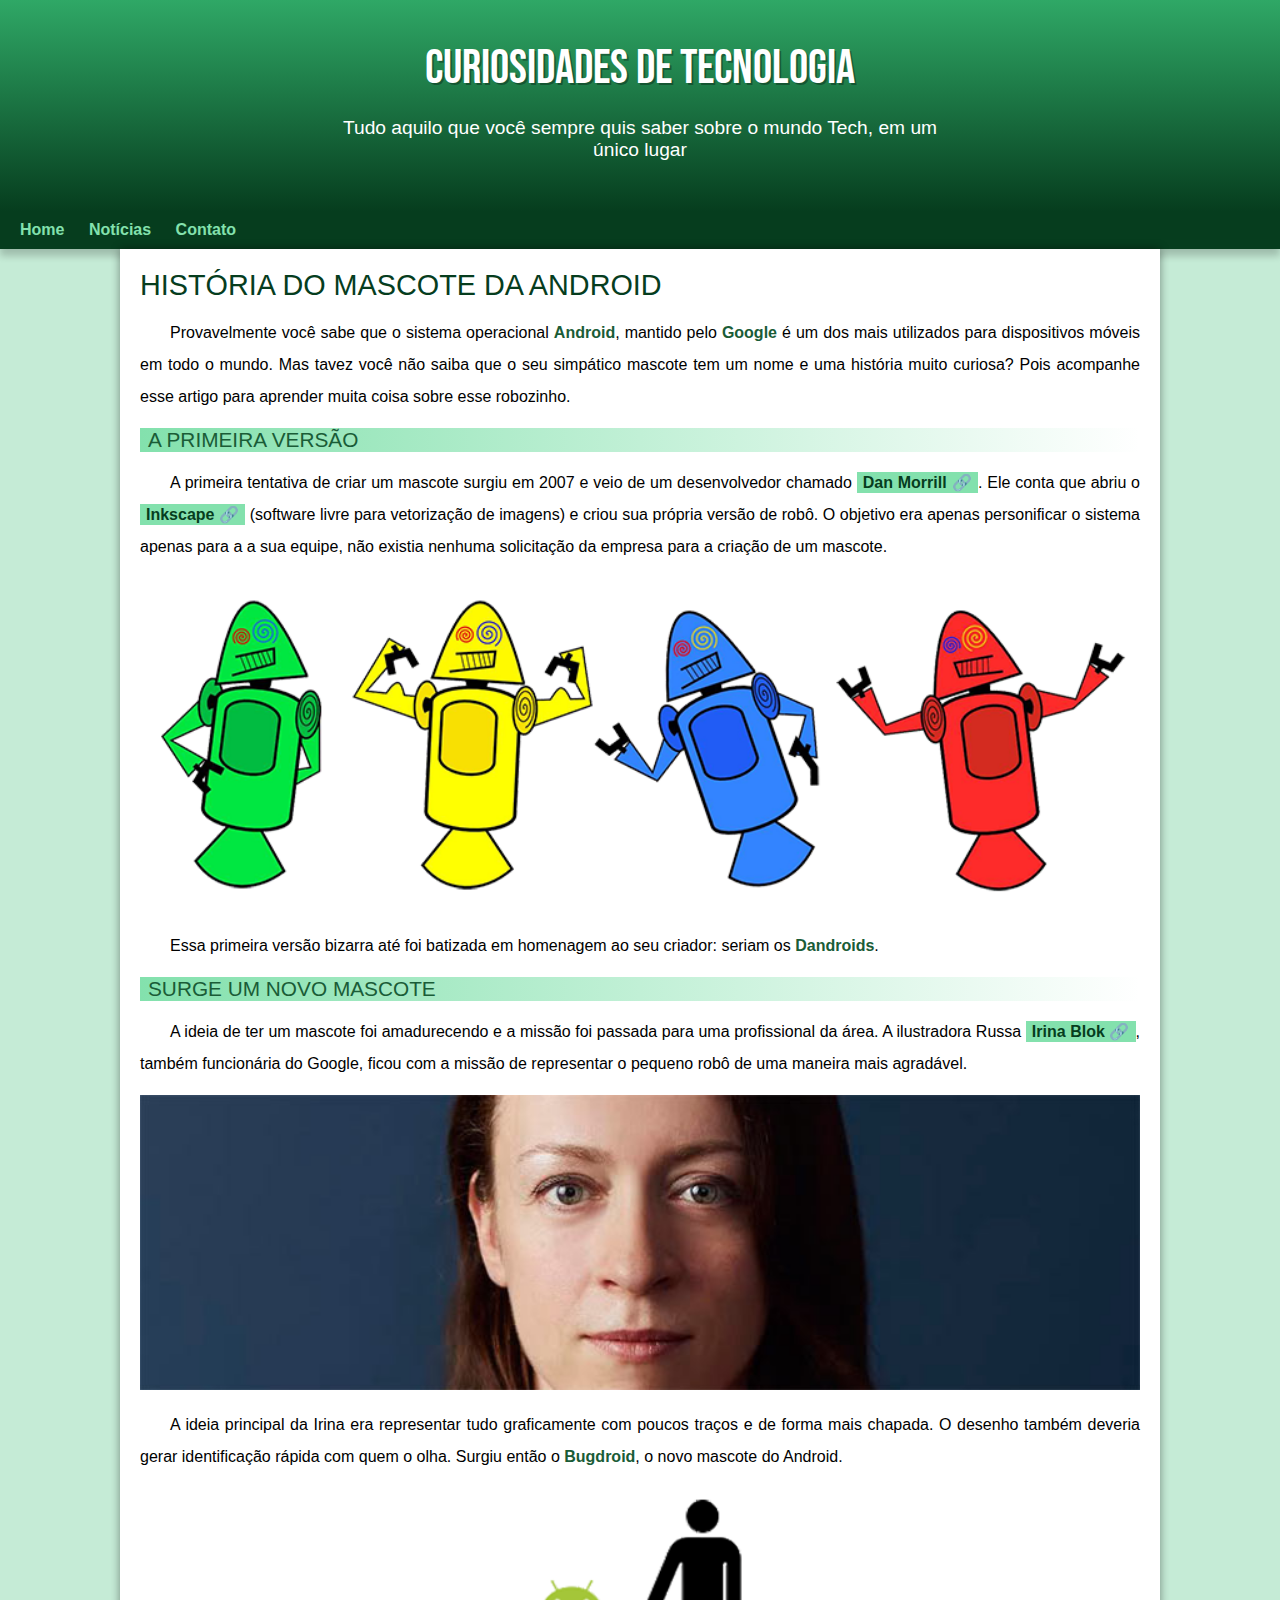
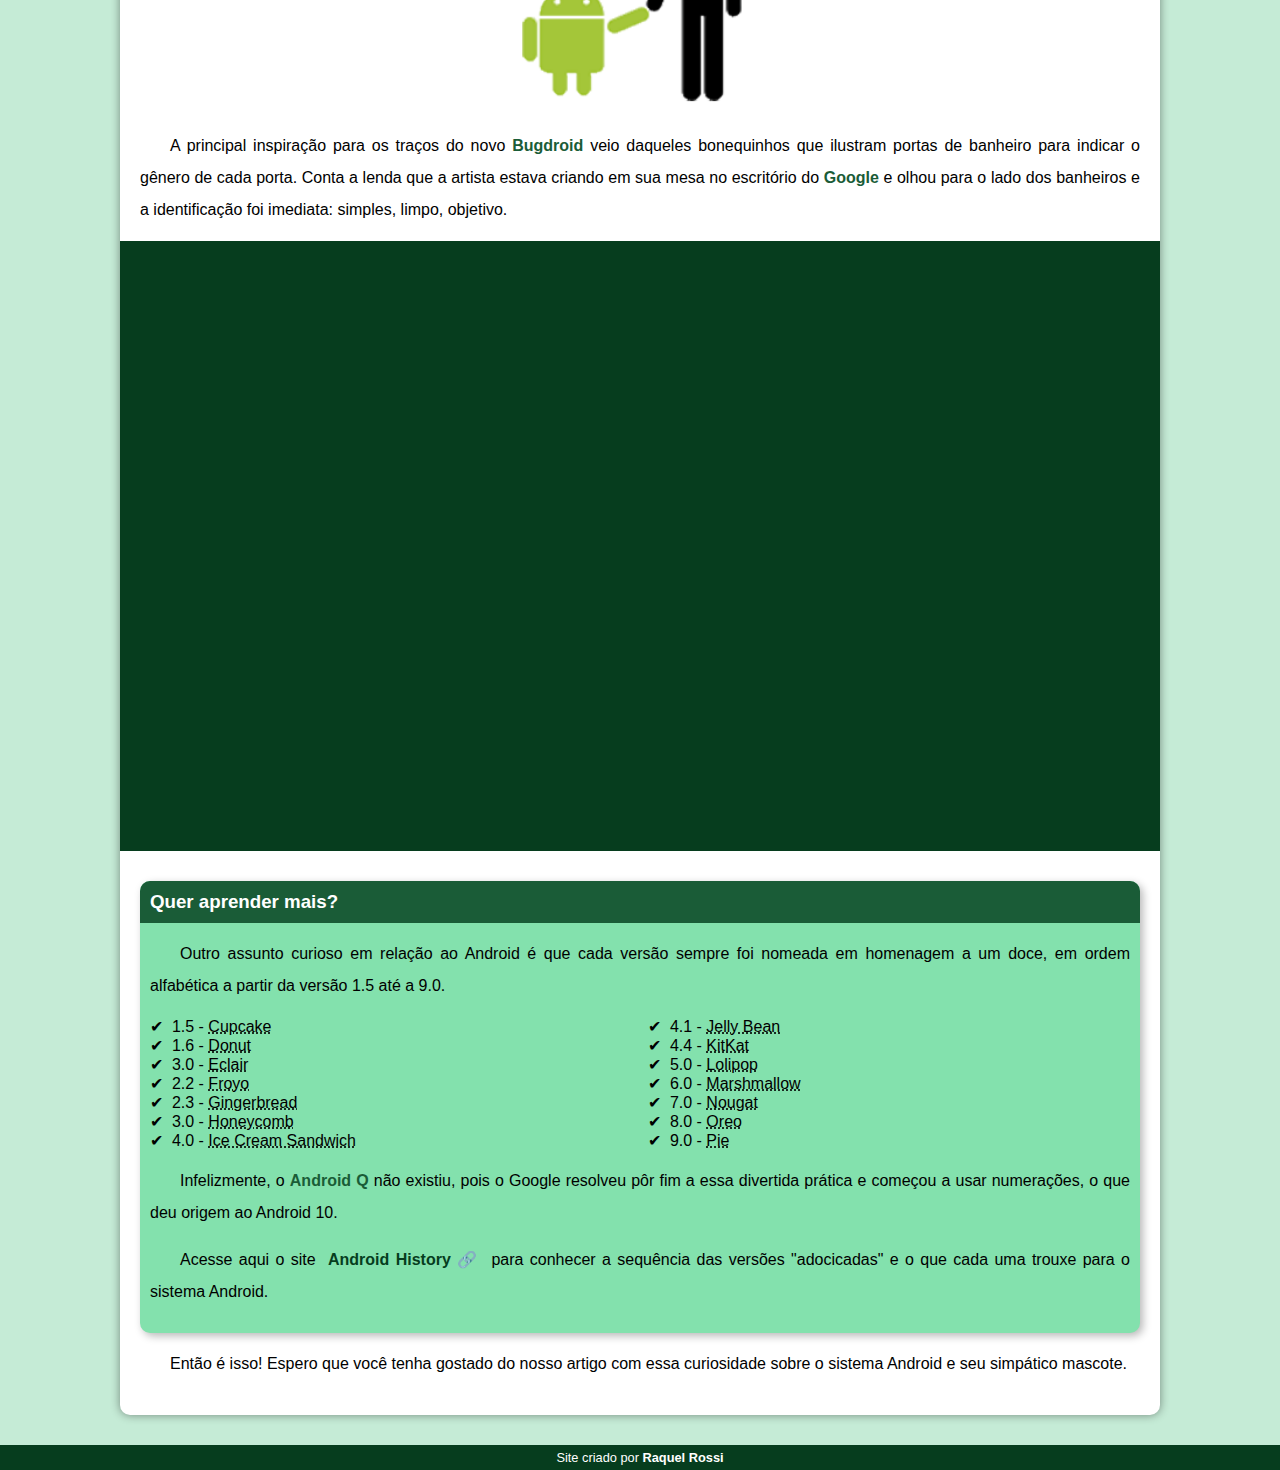
<file: index.html>
<!DOCTYPE html>
<html lang="pt-br">
<head>
    <meta charset="UTF-8">
    <meta http-equiv="X-UA-Compatible" content="IE=edge">
    <meta name="viewport" content="width=device-width, initial-scale=1.0">
    <link rel="stylesheet" href="style.css">
    <link rel="shortcut icon" href="imagens/favicon.ico" type="imagens/x.icon">
    <title>Como surgiu o mascote do Android
    </title>
</head>
<body>
    <header>
        <h1>CURIOSIDADES DE TECNOLOGIA</h1>

        <p>
            Tudo aquilo que você sempre quis saber sobre o mundo Tech, em um único lugar
        </p>
    </header>
    <nav>
            <a href="#">Home</a>
            <a href="#">Notícias</a>
            <a href="#">Contato</a>
    </nav>
    <main>
        <article>
            <h1>HISTÓRIA DO MASCOTE DA ANDROID</h1>

            <p>
                Provavelmente você sabe que o sistema operacional <strong>Android</strong>, mantido pelo <strong>Google</strong> é um dos mais utilizados para dispositivos móveis em todo o mundo. Mas tavez você não saiba que o seu simpático mascote tem um nome e uma história muito curiosa? Pois acompanhe esse artigo para aprender muita coisa sobre esse robozinho.
            </p>

            <h2>A PRIMEIRA VERSÃO</h2>

            <p>
                A primeira tentativa de criar um mascote surgiu em 2007 e veio de um desenvolvedor chamado <a href="https://androidcommunity.com/dan-morrill-shows-us-the-android-mascot-that-almost-was-20130103/" target="_blank" class="externo">Dan Morrill</a>. Ele conta que abriu o <a href="https://inkscape.org" target="_blank" class="externo">Inkscape</a> (software livre para vetorização de imagens) e criou sua própria versão de robô. O objetivo era apenas personificar o sistema apenas para a a sua equipe, não existia nenhuma solicitação da empresa para a criação de um mascote.
            </p>

            <picture>
                <source media="(max-width: 670px)" srcset="imagens/dan-droids-pq.png">
                <img src="imagens/dan-droids.png" alt="androids">
            </picture>
           
            <p>
                Essa primeira versão bizarra até foi batizada em homenagem ao seu criador: seriam os <strong>Dandroids</strong>.
            </p>

            <h2>SURGE UM NOVO MASCOTE</h2>

            <p>
                A ideia de ter um mascote foi amadurecendo e a missão foi passada para uma profissional da área. A ilustradora Russa <a href="https://www.irinablok.com" target="_blank" class="externo">Irina Blok</a>, também funcionária do Google, ficou com a missão de representar o pequeno robô de uma maneira mais agradável.
            </p>

            <picture>
                <source media="(max-width: 670px)" srcset="imagens/irina-blok-pq.jpg">
                <img src="imagens/irina-blok.jpg" alt="foto_irina">
            </picture>
         
            <p>
                A ideia principal da Irina era representar tudo graficamente com poucos traços e de forma mais chapada. O desenho também deveria gerar identificação rápida com quem o olha. Surgiu então o <strong>Bugdroid</strong>, o novo mascote do Android.
            </p>

            <img src="imagens/bugdroid.png" alt="android_original" class="pequena">

            <p>
                A principal inspiração para os traços do novo <strong>Bugdroid</strong> veio daqueles bonequinhos que ilustram portas de banheiro para indicar o gênero de cada porta. Conta a lenda que a artista estava criando em sua mesa no escritório do <strong>Google</strong> e olhou para o lado dos banheiros e a identificação foi imediata: simples, limpo, objetivo.
            </p>

            <div class="video">
                <iframe width="560" height="315" src="https://www.youtube.com/embed/l2UDgpLz20M" title="YouTube video player" frameborder="0" allow="accelerometer; autoplay; clipboard-write; encrypted-media; gyroscope; picture-in-picture" allowfullscreen>
                </iframe>
            </div>

            <aside>
                <h3>Quer aprender mais?</h3>

                <p>
                    Outro assunto curioso em relação ao Android é que cada versão sempre foi nomeada em homenagem a um doce, em ordem alfabética a partir da versão 1.5 até a 9.0.
                </p>

                <ul>
                    <li>1.5 - <abbr title="Bolo de Copo">Cupcake</abbr></li>
                    <li>1.6 - <abbr title="Rosquinha">Donut</abbr></li>
                    <li>3.0 - <abbr title="Bomba">Eclair</abbr></li>
                    <li>2.2 - <abbr title="Iogurte Congelado">Froyo</abbr></li>
                    <li>2.3 - <abbr title="Biscoito de Gemgibre">Gingerbread</abbr></li>
                    <li>3.0 - <abbr title="Favo de Mel">Honeycomb</abbr></li>
                    <li>4.0 - <abbr title="Sanduíche de Sorvete">Ice Cream Sandwich</abbr></li>
                    <li>4.1 - <abbr title="Jujuba">Jelly Bean</abbr></li>
                    <li>4.4 - <abbr title="KitKat">KitKat</abbr></li>
                    <li>5.0 - <abbr title="Pirulito">Lolipop</abbr></li>
                    <li>6.0 - <abbr title="Marshmallow">Marshmallow</abbr></li>
                    <li>7.0 - <abbr title="Torrone">Nougat</abbr></li>
                    <li>8.0 - <abbr title="Oreo">Oreo</abbr></li>
                    <li>9.0 - <abbr title="Torta">Pie</abbr></li>
                </ul>

                <p>
                    Infelizmente, o <strong>Android Q</strong> não existiu, pois o Google resolveu pôr fim a essa divertida prática e começou a usar numerações, o que deu origem ao Android 10.
                </p>

                <p>
                    Acesse aqui o site <a href="https://www.android.com/intl/pt_pt/history/" target="_blank" class="externo">Android History</a> para conhecer a sequência das versões "adocicadas" e o que cada uma trouxe para o sistema Android.
                </p>
            </aside>

            <p>
                Então é isso! Espero que você tenha gostado do nosso artigo com essa curiosidade sobre o sistema Android e seu simpático mascote.
            </p>
        </article>
    </main>
    <footer>
        <p>Site criado por <a href="https://github.com/rachderossi" target="_blank">Raquel Rossi</a></p>
    </footer>
</body>
</html>
</file>
<file: style.css>
@charset 'UTF-8';

@import url('https://fonts.googleapis.com/css2?family=Bebas+Neue&display=swap');

:root {
    --cor0: #c5ebd6;
    --cor1: #83e1ad;
    --cor2: #3ddc84;
    --cor3: #2fa866;
    --cor4: #1a5c37;
    --cor5: #063d1e;

    --font-padrao: Arial, Verdana , Helvetica, sans-serif;
    --font-destaque: 'Bebas Neue';
}

* {
    margin: 0px;
    padding: 0px;
}

body {
    background-color: var(--cor0);
    font-family: var(--font-padrao);
}

/* coloca o ícone de corrente depois de cada link 
 \00A0 coloca espaço       
*/
a.externo::after {
    content: '\00A0\1F517';
}

header {
    background-image: linear-gradient(to bottom, var(--cor3), var(--cor5));
    min-height: 150px;
    text-align: center;
    padding-top: 40px;
}

header > h1 {
    color: white;
    font-family: var(--font-destaque);
    font-size: 3em;
    font-weight: normal;
    margin-bottom: 20px;
    text-shadow: 2px 2px 0px rgba(0, 0, 0, 0.315);
    
}

header > p {
    color: white;
    font-family: var(--font-padrao);
    font-size: 1.2em;
    max-width: 600px;
    padding-right: 10px;
    padding-left: 10px;
    margin: auto;
    padding-bottom: 50px;

}

nav {
    background-color:var(--cor5);
    padding: 10px;
    box-shadow: 0px 7px 7px rgba(0, 0, 0, 0.192);
}

nav > a {
    color: var(--cor1);
    padding: 10px;
    text-decoration: none;
    font-weight: bold;
    transition-duration: 0.5s;
}

nav > a:hover {
    background-color: var(--cor3);
    color: var(--cor5);
}

main {
    min-width: 300px;
    max-width: 1000px;
    margin: auto;
    margin-bottom: 30px;
    padding: 20px;
    background-color: white;
    box-shadow: 0px 0px 10px rgba(0, 0, 0, 0.418);
    border-bottom-left-radius: 10px;
    border-bottom-right-radius: 10px;
}

main img {
    width: 100%;
}

main img.pequena {
    max-width: 350px;
    display: block;
    margin: auto;
}

div.video {
    background-color: var(--cor5);
    margin: 0px -20px 30px -20px;
    padding: 20px;
    padding-bottom: 59%;
    position: relative;
}

div.video > iframe {
    position: absolute;
    top: 5%;
    left: 5%;
    width: 90%;
    height: 90%;
}

main h1 {
    color: var(--cor5);
    font-family: var(--font-padrao);
    font-weight: normal;
    font-size: 1.8em;
}

main h2 {
    font-family: var(--font-padrao);
    color: var(--cor4);
    font-size: 1.3em;
    font-weight: normal;
    background-image: linear-gradient(to right, var(--cor1), transparent);
    text-indent: 8px;
}

main p {
    margin: 15px 0px;
    text-align: justify;
    text-indent: 30px;
    font-size: 1em;
    line-height: 2em;
}

main strong {
    color: var(--cor4);
    font-weight: bold;
}

main a {
    text-decoration: none;
    font-weight: bold;
    color: var(--cor5);
    background-color: var(--cor1);
    padding: 2px 6px;
}

aside {
    background-color: var(--cor1);
    padding: 10px;
    border-radius: 10px;
    box-shadow: 3px 3px 8px rgba(0, 0, 0, 0.281);
}

aside > h3 {
    background-color: var(--cor4);
    color: white;
    padding: 10px;
    /* top right bottom left */
    margin: -10px -10px 0px -10px;
    border-radius: 10px 10px 0px 0px;
}

aside > ul {
    list-style-type:'\2714\00A0\00A0';
    list-style-position: inside;
    columns: 2; /* divide a lista em 2 colunas */
}

footer {
    background-color: var(--cor5);
    color: white;
    text-align: center;
    font-size: 0.8em;
    padding: 5px;
}

footer a {
    color: white;
    font-weight: bolder;
    text-decoration: none;
}

footer a:hover {
    text-decoration: underline;
    color: var(--cor1);
}
</file>
